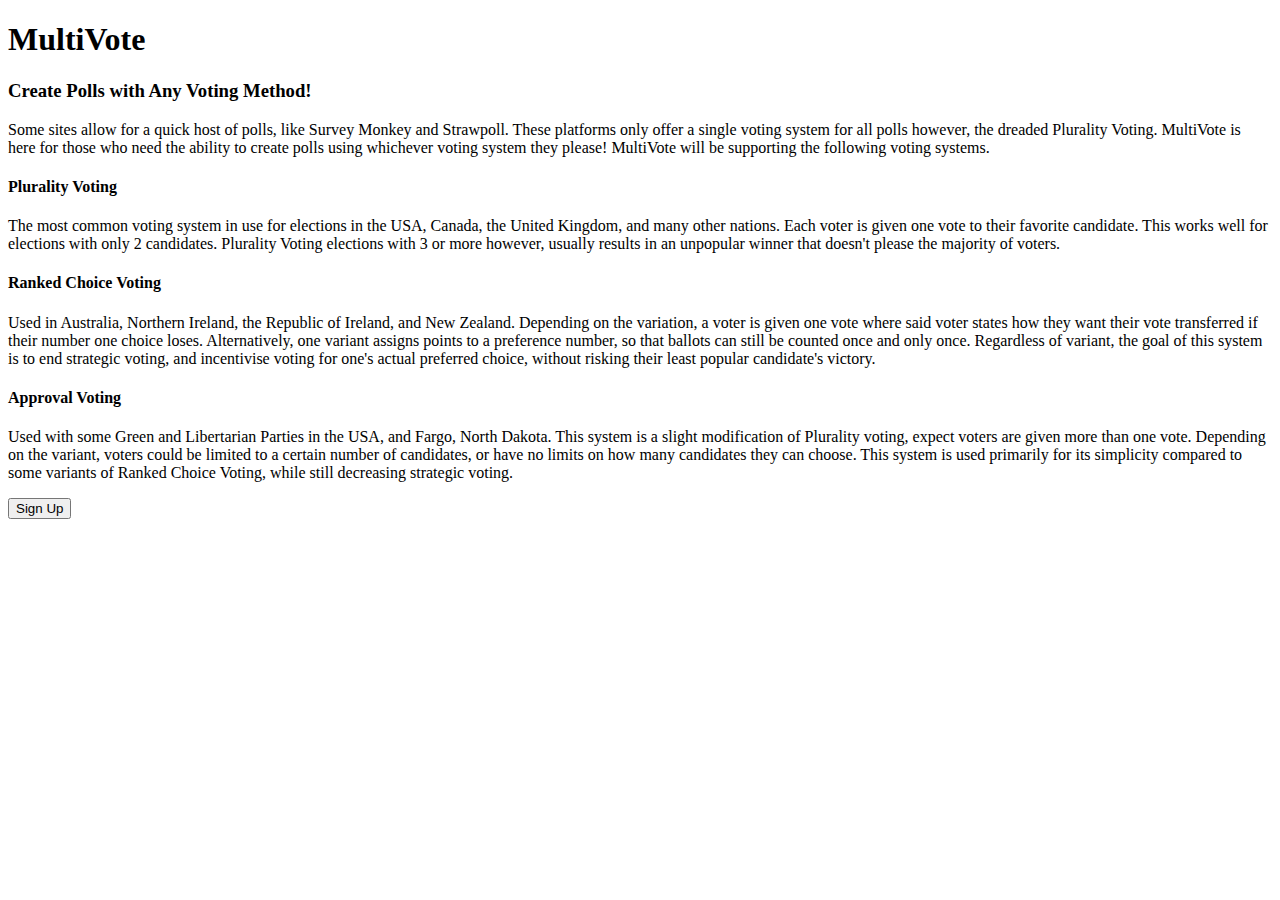
<file: src/main/resources/templates/index.html>
<!DOCTYPE html>
<html lang="en" xmlns:th="http://www.thymeleaf.org/">
    <head th:replace="fragments :: head"></head>
    <body>

        <nav th:replace="fragments :: navbar"></nav>

        <div class="container">
            <h1>MultiVote</h1>

            <h3>Create Polls with Any Voting Method!</h3>

            <p>Some sites allow for a quick host of polls, like Survey Monkey and Strawpoll.
                These platforms only offer a single voting system for all polls however, the dreaded Plurality Voting.
                MultiVote is here for those who need the ability to create polls using whichever voting system they please!
                MultiVote will be supporting the following voting systems.</p>
        </div>

        <div class="container">
            <div class="row">
                <div class="col-4">
                    <h4>Plurality Voting</h4>
                    <p>The most common voting system in use for elections in the USA, Canada, the United Kingdom,
                        and many other nations. Each voter is given one vote to their favorite candidate. This works well for
                        elections with only 2 candidates. Plurality Voting elections with 3 or more however, usually results
                        in an unpopular winner that doesn't please the majority of voters.</p>

                </div>
                <div class="col-4">
                    <h4>Ranked Choice Voting</h4>
                    <p>Used in Australia, Northern Ireland, the Republic of Ireland,  and New Zealand. Depending on the
                        variation, a voter is given one vote where said voter states how they want their vote transferred
                        if their number one choice loses. Alternatively, one variant assigns points to a preference number,
                        so that ballots can still be counted once and only once. Regardless of variant, the goal of
                        this system is to end strategic voting, and incentivise voting for one's actual preferred choice, without
                        risking their least popular candidate's victory.</p>

                </div>
                <div class="col-4">
                    <h4>Approval Voting</h4>
                    <p>Used with some Green and Libertarian Parties in the USA, and Fargo, North Dakota. This system is a slight
                        modification of Plurality voting, expect voters are given more than one vote. Depending on the variant,
                        voters could be limited to a certain number of candidates, or have no limits on how many candidates they
                        can choose. This system is used primarily for its simplicity compared to some variants of
                        Ranked Choice Voting, while still decreasing strategic voting.</p>
                </div>
            </div>
        </div>

        <div class="container">
            <div class="row">
                <div class="col text-center">
                    <form action="/sign-up">
                        <button class="btn btn-lg btn-block btn-primary">Sign Up</button>
                    </form>
                </div>
            </div>
        </div>


    </body>
</html>
</file>
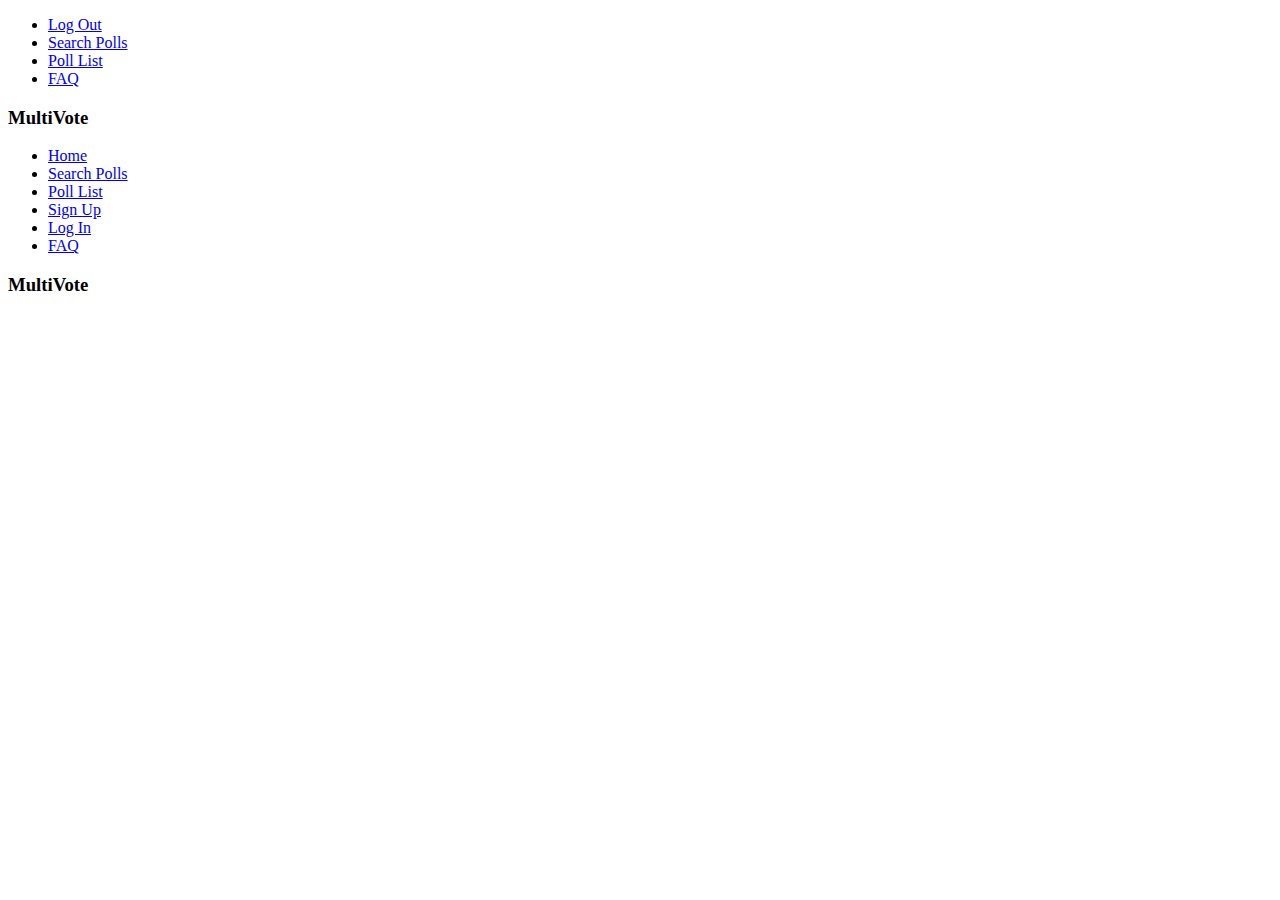
<file: src/main/resources/templates/fragments.html>
<!DOCTYPE html>
<html lang="en" xmlns:th="http://www.thymeleaf.org/">
    <head th:fragment="head">
        <meta charset="UTF-8" >
        <meta name="viewport" content="width=device-width, initial-scale=1">
        <title th:text="${title}">Title</title>

        <link rel="stylesheet" type="text/css" th:href="@{/css/bootstrap.css}">
        <link rel="stylesheet" type="text/css" th:href="@{/css/styles.css}">
    </head>

    <nav th:fragment="userNavbar" class="navbar navbar-expand-lg navbar-dark bg-primary">

        <div class="collapse navbar-collapse" id="navbarColor01">
            <ul class="navbar-nav mr-auto">
                <li class="nav-item">
                    <a class="nav-link" href="/logout">Log Out</a>
                </li>
                <!--
                <li class="nav-item">
                    <a class="nav-link" href="/sign-up">Sign Up</a>
                </li>
                -->
                <li class="nav-item">
                    <a class="nav-link" href="/search">Search Polls</a>
                </li>
                <li class="nav-item">
                    <a class="nav-link" href="/poll/list">Poll List</a>
                </li>
                <li class="nav-item">
                    <a class="nav-link" href="/faq">FAQ</a>
                </li>
            </ul>

            <!-- Display "MultiVote" if no user is logged in,
                 Display the username if one is -->
            <div th:if="${user}">
                <a th:href="@{/user-home/__${user.id}__}">
                    <h3 class="navbar-brand"
                        th:text="${user.name}">

                    </h3>
                </a>
            </div>

            <div th:unless="${user}">
                <h3 class="navbar-brand">MultiVote</h3>
            </div>

        </div>

    </nav>

    <nav th:fragment="navbar" class="navbar navbar-expand-lg navbar-dark bg-primary">

        <div class="collapse navbar-collapse" id="navbarColor01">
            <ul class="navbar-nav mr-auto">
                <li class="nav-item">
                    <a class="nav-link" href="/">Home</a>
                </li>
                <li class="nav-item">
                    <a class="nav-link" href="/search">Search Polls</a>
                </li>
                <li class="nav-item">
                    <a class="nav-link" href="/poll/list">Poll List</a>
                </li>
                <li class="nav-item">
                    <a class="nav-link" href="/sign-up">Sign Up</a>
                </li>
                <li class="nav-item">
                    <a class="nav-link" href="/login">Log In</a>
                </li>
                <li class="nav-item">
                    <a class="nav-link" href="/faq">FAQ</a>
                </li>
            </ul>

            <!-- Display "MultiVote" if no user is logged in,
                 Display the username if one is -->
            <div th:if="${user}">
                <a th:href="@{/user-home/__${user.id}__}">
                    <h3 class="navbar-brand"
                    th:text="${user.name}">

                    </h3>
                </a>
            </div>

            <div th:unless="${user}">
                <h3 class="navbar-brand">MultiVote</h3>
            </div>

        </div>

    </nav>
</html>
</file>
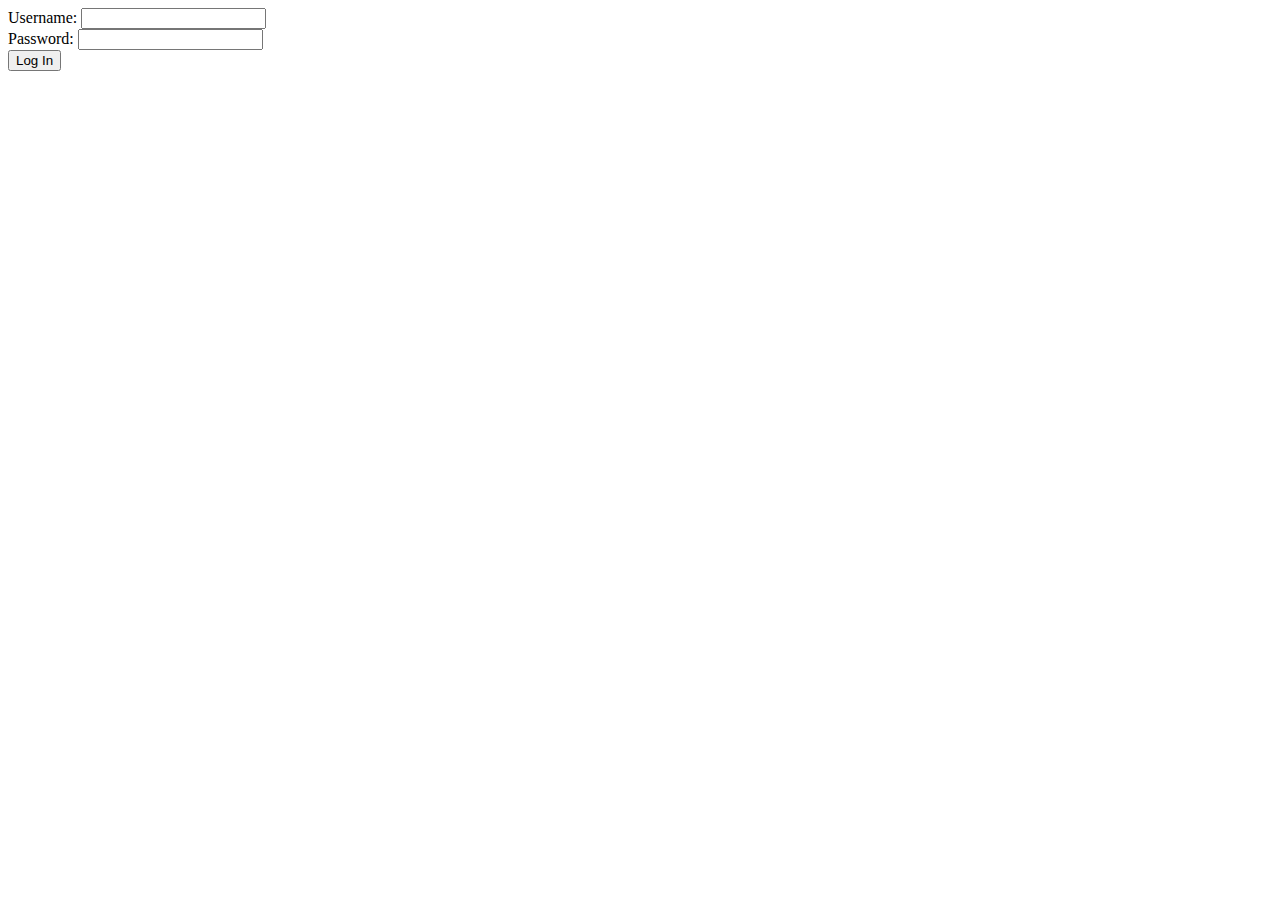
<file: src/main/resources/templates/login.html>
<!DOCTYPE html>
<html lang="en" xmlns:th="http://www.thymeleaf.org/">
    <head th:replace="fragments :: head"></head>
    <body>

        <nav th:replace="fragments :: navbar"></nav>

        <div class="container">

            <form th:object="${loginForm}" method="POST" action="/login">
                <div class="form-group">
                    <label th:for="name">Username:</label>
                    <input th:field="*{name}" class="form-control">
                    <span th:errors="*{name}" class="error"></span>
                </div>

                <div class="form-group">
                    <label th:for="password">Password:</label>
                    <input type="password" th:field="*{password}" class="form-control">
                    <span th:errors="*{password}" class="error"></span>
                    <input type="hidden" th:field="*{passwordsMatch}" />
                    <span th:errors="*{passwordsMatch}" value="false" class="error"></span>
                </div>



                <input class="form-control" type="submit" value="Log In">
            </form>

        </div>

    </body>
</html>
</file>
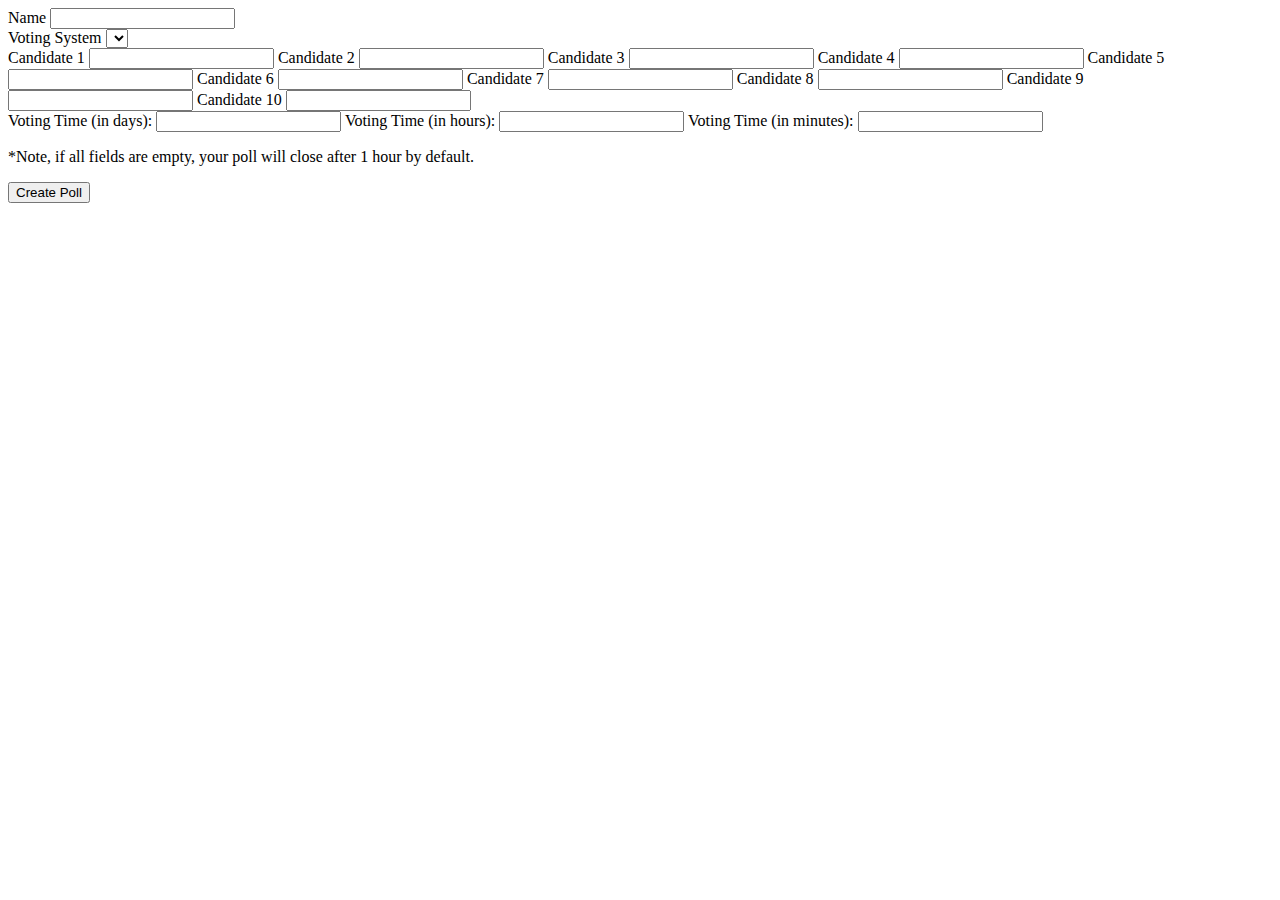
<file: src/main/resources/templates/new-poll.html>
<!DOCTYPE html>
<html lang="en" xmlns:th="http://www.thymeleaf.org/">
    <head th:replace="fragments :: head"></head>
    <body>

    <nav th:replace="fragments :: userNavbar"></nav>

    <div class="container">

        <form th:object="${newPoll}" method="POST" th:action="@{/new-poll/}">

            <div class="form-group">
                <label th:for="name">Name</label>
                <input th:field="*{name}" class="form-control"/>
                <span th:errors="*{name}" class="error"></span>
            </div>

            <div class="form-group">
                <label th:for="votingSystem">Voting System</label>
                <select th:field="*{votingSystem}" class="custom-select">
                    <option th:each="votingSystem : *{allVotingSystems}"
                            th:value="${votingSystem}"
                            th:text="${votingSystem}">
                    </option>
                </select>
                <span th:errors="*{votingSystem}" class="error"></span>
            </div>

            <div class="form-group">
                <label th:for="candidates">Candidate 1</label>
                <input th:field="*{candidates}" class="form-control" />
                <span th:errors="*{candidates}" class="error"></span>

                <label th:for="candidates">Candidate 2</label>
                <input th:field="*{candidates}" class="form-control" />
                <span th:errors="*{candidates}" class="error"></span>

                <label th:for="candidates">Candidate 3</label>
                <input th:field="*{candidates}" class="form-control" />
                <span th:errors="*{candidates}" class="error"></span>

                <label th:for="candidates">Candidate 4</label>
                <input th:field="*{candidates}" class="form-control" />
                <span th:errors="*{candidates}" class="error"></span>

                <label th:for="candidates">Candidate 5</label>
                <input th:field="*{candidates}" class="form-control" />
                <span th:errors="*{candidates}" class="error"></span>

                <label th:for="candidates">Candidate 6</label>
                <input th:field="*{candidates}" class="form-control" />
                <span th:errors="*{candidates}" class="error"></span>

                <label th:for="candidates">Candidate 7</label>
                <input th:field="*{candidates}" class="form-control" />
                <span th:errors="*{candidates}" class="error"></span>

                <label th:for="candidates">Candidate 8</label>
                <input th:field="*{candidates}" class="form-control" />
                <span th:errors="*{candidates}" class="error"></span>

                <label th:for="candidates">Candidate 9</label>
                <input th:field="*{candidates}" class="form-control" />
                <span th:errors="*{candidates}" class="error"></span>

                <label th:for="candidates">Candidate 10</label>
                <input th:field="*{candidates}" class="form-control" />
                <span th:errors="*{candidates}" class="error"></span>
            </div>

            <div class="form-group">
                <label th:for="daysToPollClose">Voting Time (in days):</label>
                <input th:field="*{daysToPollClose}" class="form-control"/>
                <span th:errors="*{daysToPollClose}" class="error"></span>

                <label th:for="hoursToPollClose">Voting Time (in hours):</label>
                <input th:field="*{hoursToPollClose}" class="form-control"/>
                <span th:errors="*{hoursToPollClose}" class="error"></span>

                <label th:for="minutesToPollClose">Voting Time (in minutes):</label>
                <input th:field="*{minutesToPollClose}" class="form-control"/>
                <span th:errors="*{minutesToPollClose}" class="error"></span>

                <p>*Note, if all fields are empty, your poll will
                close after 1 hour by default.</p>
            </div>

            <input type="hidden" name="userId" th:value="${user.id}"/>

            <input class="form-control" type="submit" value="Create Poll"/>

        </form>

    </div>

    </body>
</html>
</file>
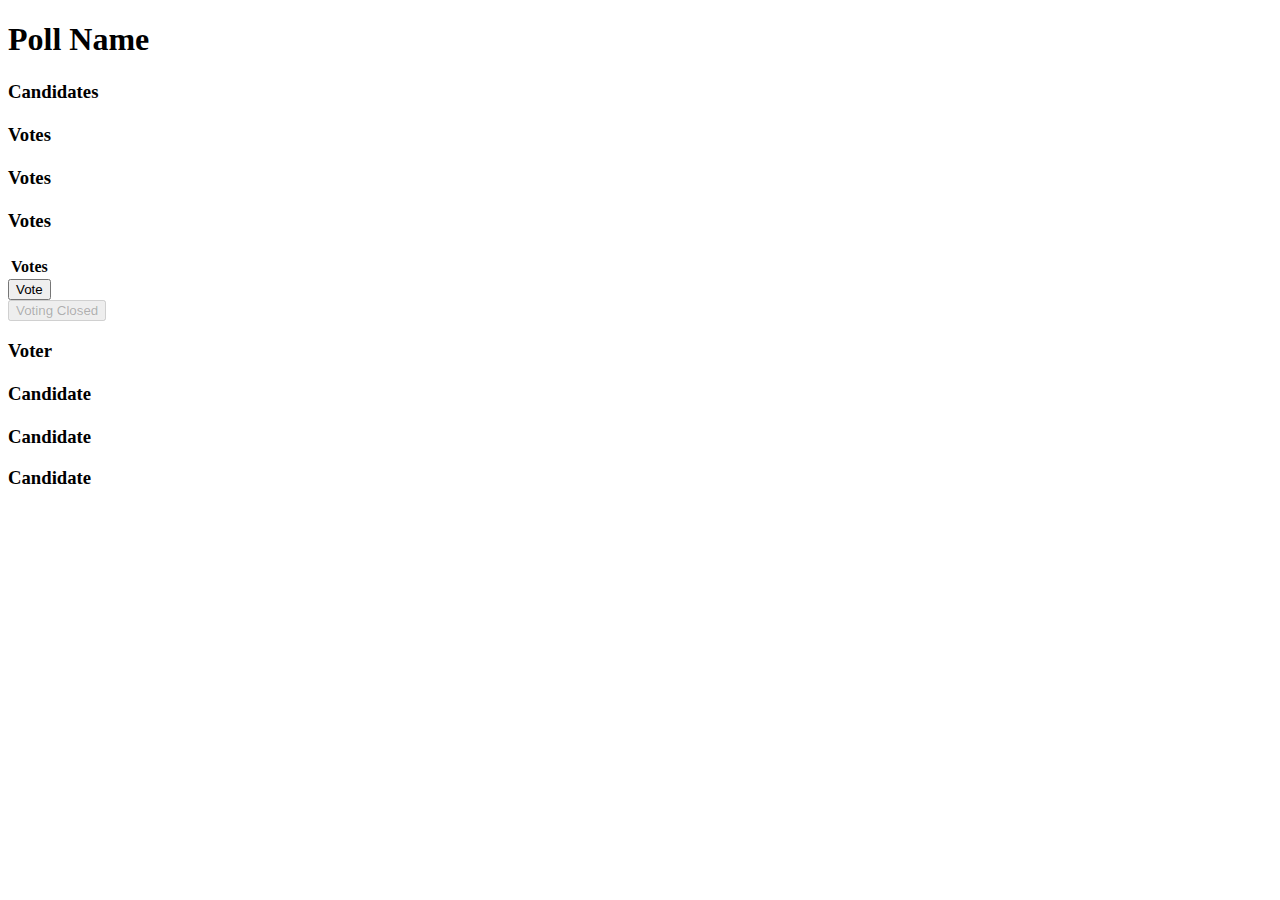
<file: src/main/resources/templates/poll.html>
<!DOCTYPE html>
<html lang="en" xmlns:th="http://www.thymeleaf.org/">
    <head>

        <head th:replace="fragments :: head"></head>

    </head>
    <body>

        <nav th:replace="fragments :: userNavbar"></nav>


    <div class="container">
        <h1 th:text="${poll.name}">Poll Name</h1>
        <h2 class="text-center" th:text="${poll.votingSystem}"></h2>
        <h5 class="text-center" th:text="'Created at: ' + ${dateCreated}"></h5>
        <h5 class="text-center" th:text="'Voting Ends in:' "></h5>
        <h5 class="text-center" th:text="'Voting Ends at: ' + ${pollClosingTime}"></h5>

        <div class="row">
            <div class="col-6">
                <h3 class="text-center">Candidates</h3>

                <h4 th:each="candidate : ${poll.candidates}"
                    th:text="${candidate.name}"
                    class="text-center"></h4>
            </div>
            <div class="col-6">
                <div th:if="${poll.votingSystem == 'Approval'} ">
                    <h3 class="text-center">Votes</h3>

                    <h4 th:each="candidate : ${poll.candidates}"
                        th:text="${candidate.numApprovalVotes}"
                        class="text-center"
                    ></h4>
                </div>
                <div th:if="${poll.votingSystem == 'Plurality'} ">
                    <h3 class="text-center">Votes</h3>

                    <h4 th:each="candidate : ${poll.candidates}"
                        th:text="${candidate.numPluralityVotes}"
                        class="text-center"
                    ></h4>
                </div>
                <div th:if="${poll.votingSystem == 'Ranked Choice'} ">
                    <h3 class="text-center">Votes</h3>
                    <table th:each="thisCandidate,index : ${poll.candidates}" class="table">
                        <thead>
                        <th th:text="${thisCandidate.name}">
                        </th>
                            <th th:each="candidate,rank : ${poll.candidates}"
                                th:text="'Rank ' + ${rank.count} + ' Votes'"></th>
                        </thead>
                        <tbody>
                            <th>Votes</th>
                            <td th:each="candidate,rank : ${poll.candidates}"
                                th:text="${thisCandidate.rank__${rank.count}__Votes}"></td>
                        </tbody>
                    </table>
                </div>

            </div>
        </div>


        <div th:if="${poll.pollClosingTime.after(#dates.createNow())}">
            <form th:action="@{/poll/vote/} + ${poll.id}">
                <button class="btn btn-success btn-block">Vote</button>
            </form>
        </div>

        <div th:unless="${poll.pollClosingTime.after(#dates.createNow())}">
            <form th:action="@{/poll/vote/} + ${poll.id}">
                <button class="btn btn-success btn-block"
                        disabled="disabled">Voting Closed</button>
            </form>
        </div>

        <div th:if="${user}? 'null' : false == ${poll.user}" class="container">
            <div class="row">
                <div class="col-6">
                    <h3 class="text-center">Voter</h3>
                        <span th:each="candidate : ${poll.candidates}">
                            <h4 th:each="voter : ${candidate.voters}"
                                th:text="${voter.name}"></h4>
                        </span>
                </div>
                <div class="col-6" th:if="${poll.votingSystem == 'Plurality'}">
                    <h3 class="text-center">Candidate</h3>
                        <span th:each="candidate : ${poll.candidates}">
                            <span th:each="voter : ${candidate.voters}">
                                <h4 th:each="votedCandidate : ${voter.voteHistory}"
                                      th:if="${votedCandidate.poll.id == poll.id}"
                                      th:text="${votedCandidate.name}">
                                </h4>
                            </span>
                        </span>
                </div>
                <div class="col-6" th:if="${poll.votingSystem == 'Approval'}">
                    <h3 class="text-center">Candidate</h3>
                </div>
                <div class="col-6" th:if="${poll.votingSystem == 'Ranked Choice'}">
                    <h3 class="text-center">Candidate</h3>
                </div>
            </div>
        </div>

        <h1 th:text="${#dates.format(#dates.createNow(), 'MM/dd/yyyy HH:mm a')}"></h1>

    </div>

    </body>
</html>
</file>
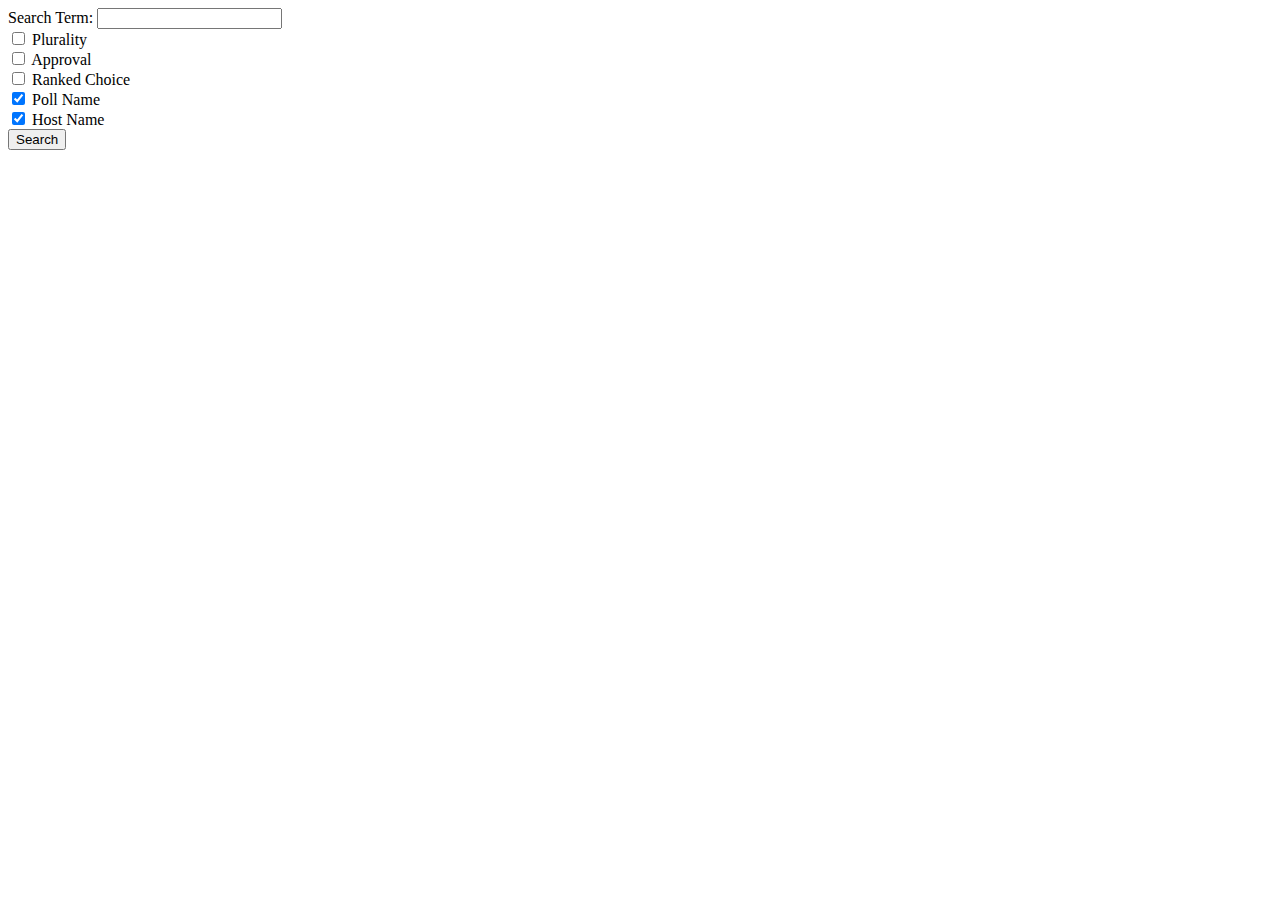
<file: src/main/resources/templates/search-form.html>
<!DOCTYPE html>
<html lang="en" xmlns:th="http://www.thymeleaf.org/">

    <head th:replace="fragments :: head"></head>
    <body>

    <nav th:replace="fragments :: navbar"></nav>

    <div class="container">

        <form th:object="${searchForm}" method="post" action="/search">
            <div class="form-group">

                <label th:for="term">Search Term:</label>
                <input th:field="*{term}" class="form-control"/>
                <span th:errors="*{term}" class="error"></span>

            </div>

            <div class="form-group">

                <div class="custom-control custom-checkbox">

                    <input name="searchedVotingSystems"
                           id="Plurality"
                           value="Plurality"
                           type="checkbox"
                           autocomplete="off"
                           class="custom-control-input" />
                    <label for="Plurality" class="custom-control-label">Plurality</label>

                </div>

                <div class="custom-control custom-checkbox">

                    <input name="searchedVotingSystems"
                           id="Approval"
                           value="Approval"
                           type="checkbox"
                           autocomplete="off"
                           class="custom-control-input" />
                    <label for="Approval" class="custom-control-label">Approval</label>

                </div>

                <div class="custom-control custom-checkbox">

                    <input name="searchedVotingSystems"
                           id="Ranked Choice"
                           value="Ranked Choice"
                           type="checkbox"
                           autocomplete="off"
                           class="custom-control-input" />
                    <label for="Ranked Choice" class="custom-control-label">Ranked Choice</label>

                </div>

                <span th:errors="*{searchedVotingSystems}" class="error"></span>

            </div>

            <div class="form-group">

                <div class="custom-control custom-checkbox">

                    <input name="searchTermArea"
                           id="Poll Name"
                           value="Poll Name"
                           type="checkbox" checked
                           autocomplete="off"
                           class="custom-control-input" />
                    <label for="Poll Name" class="custom-control-label">Poll Name</label>

                </div>

                <div class="custom-control custom-checkbox">

                    <input name="searchTermArea"
                           id="Host Name"
                           value="Host Name"
                           type="checkbox" checked
                           autocomplete="off"
                           class="custom-control-input" />
                    <label for="Host Name" class="custom-control-label">Host Name</label>

                </div>

                <span th:errors="*{searchTermArea}" class="errors"></span>

            </div>

            <input class="form-control" type="submit" value="Search"/>

        </form>

    </div>

    <div th:if="${results}" class="container">

        <div th:each="poll : ${results}">
            <a th:href="@{/poll/} + ${poll.id}">
                <h2 th:text="${poll.name} + ' by: ' + ${poll.user.name}">

                </h2>
            </a>
        </div>

    </div>

    </body>
</html>
</file>
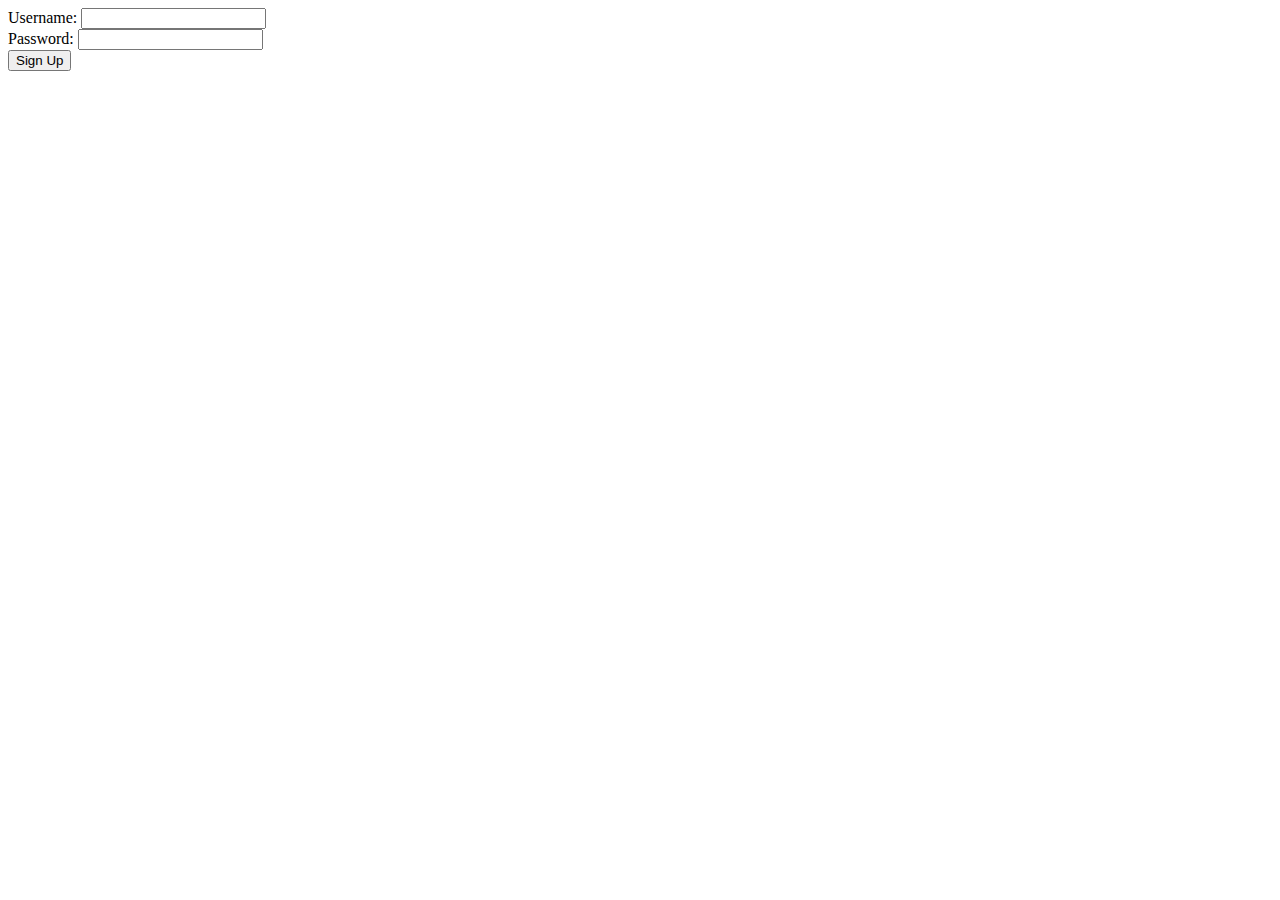
<file: src/main/resources/templates/sign-up.html>
<!DOCTYPE html>
<html lang="en" xmlns:th="http://www.thymeleaf.org/">
    <head th:replace="fragments :: head"></head>
    <body>

    <nav th:replace="fragments :: navbar"></nav>

    <div class="container">

        <form th:object="${user}" method="POST" action="/sign-up">
            <div class="form-group">
                <label th:for="name">Username:</label>
                <input th:field="*{name}" class="form-control">
                <span th:errors="*{name}" class="error"></span>
            </div>

            <div class="form-group">
                <label th:for="password">Password:</label>
                <input th:field="*{password}" class="form-control">
                <span th:errors="*{password}" class="error"></span>
            </div>

            <input class="form-control" type="submit" value="Sign Up">
        </form>

    </div>

    </body>
</html>
</file>
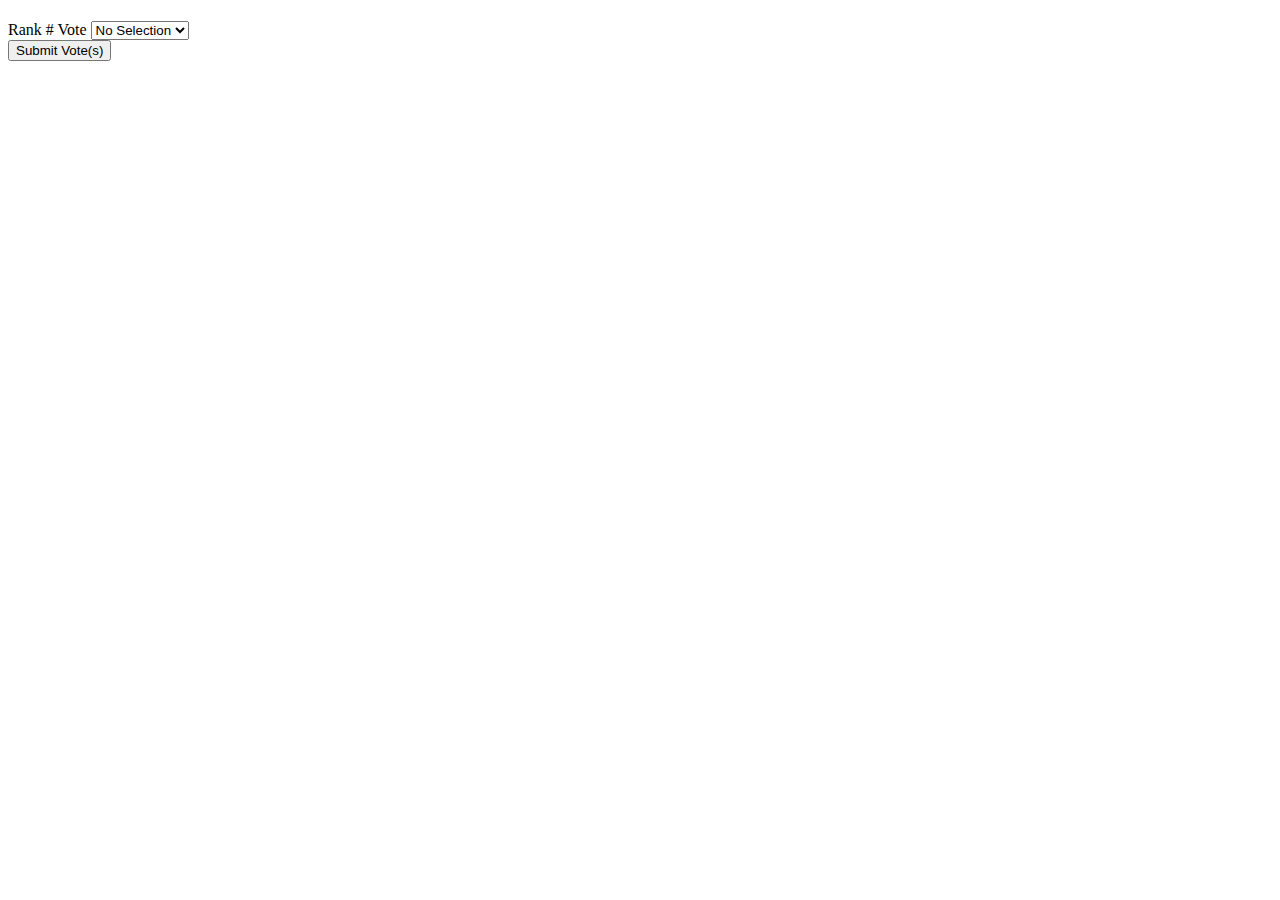
<file: src/main/resources/templates/voting-forms/ranked-choice-vote.html>
<!DOCTYPE html>
<html lang="en" xmlns:th="http://www.thymeleaf.org/">
    <head th:replace="fragments :: head"></head>
    <body>

        <nav th:replace="fragments :: navbar"></nav>

        <div class="container">

            <h1 th:text="${poll.name} + ' : ' + ${poll.votingSystem}"></h1>

            <form th:action="@{/poll/vote/rankedChoice}" th:object="${rankedChoiceForm}" method="POST">

                <div class="form-group">

                    <div th:each="candidate,index : *{candidates}">
                        <label  th:for="*{rank1Candidate}"
                                th:text="'Rank ' + ${index.count} + ' Vote'">
                            Rank # Vote
                        </label>
                        <select th:name="'rank' + ${index.count} + 'Candidate'"
                                th:id="'rank' + ${index.count} + 'Candidate'">
                            <option value="0" selected="selected">No Selection</option>
                            <option th:each="candidate : *{candidates}"
                                    th:value="${candidate.id}"
                                    th:text="${candidate.name}">

                            </option>
                        </select>
                        <span th:error="*{rank1Candidate}" class="error"></span>
                    </div>


                    <!-- RADIO TABLE
                    <table class="table">
                        <thead>
                            <tr>
                                <th>
                                    Candidates
                                </th>
                                <th th:each="candidate,index : *{candidates}"
                                    th:text="${index.count}">
                                </th>
                            </tr>
                        </thead>
                        <tbody>
                            <tr th:each="candidate,index : *{candidates}">
                                <th th:text="${candidate.name}"></th>
                                <td th:each="candidate,index : *{candidates}">
                                    <input  type="radio"
                                            th:field="*{rank1Candidate}"
                                            th:value="${candidate.id}"
                                            class="custom-control-input"/>
                                </td>
                            </tr>
                        </tbody>

                    </table>
                    -->
                </div>

                <input type="hidden" th:field="*{pollId}" th:value="${poll.id}"/>

                <input class="form-control" type="submit" value="Submit Vote(s)"/>
            </form>

        </div>

    </body>
</html>
</file>
